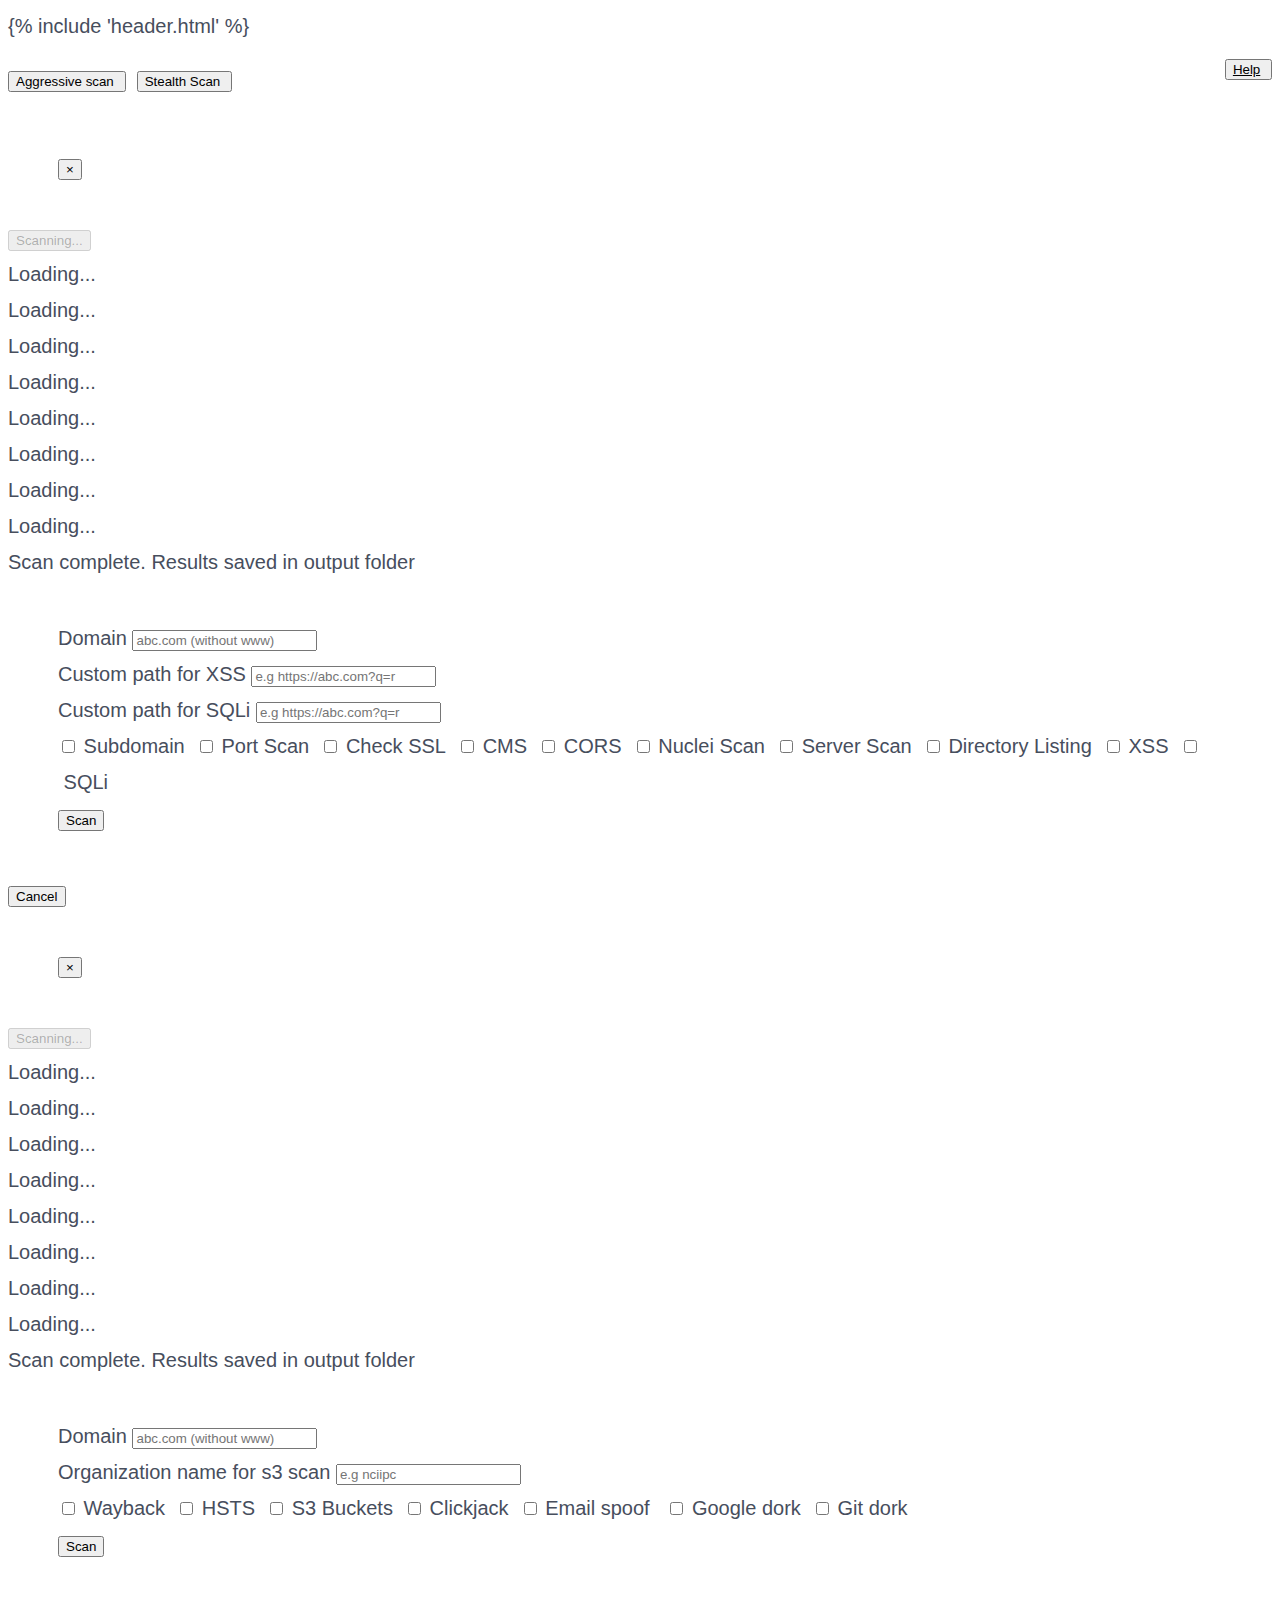
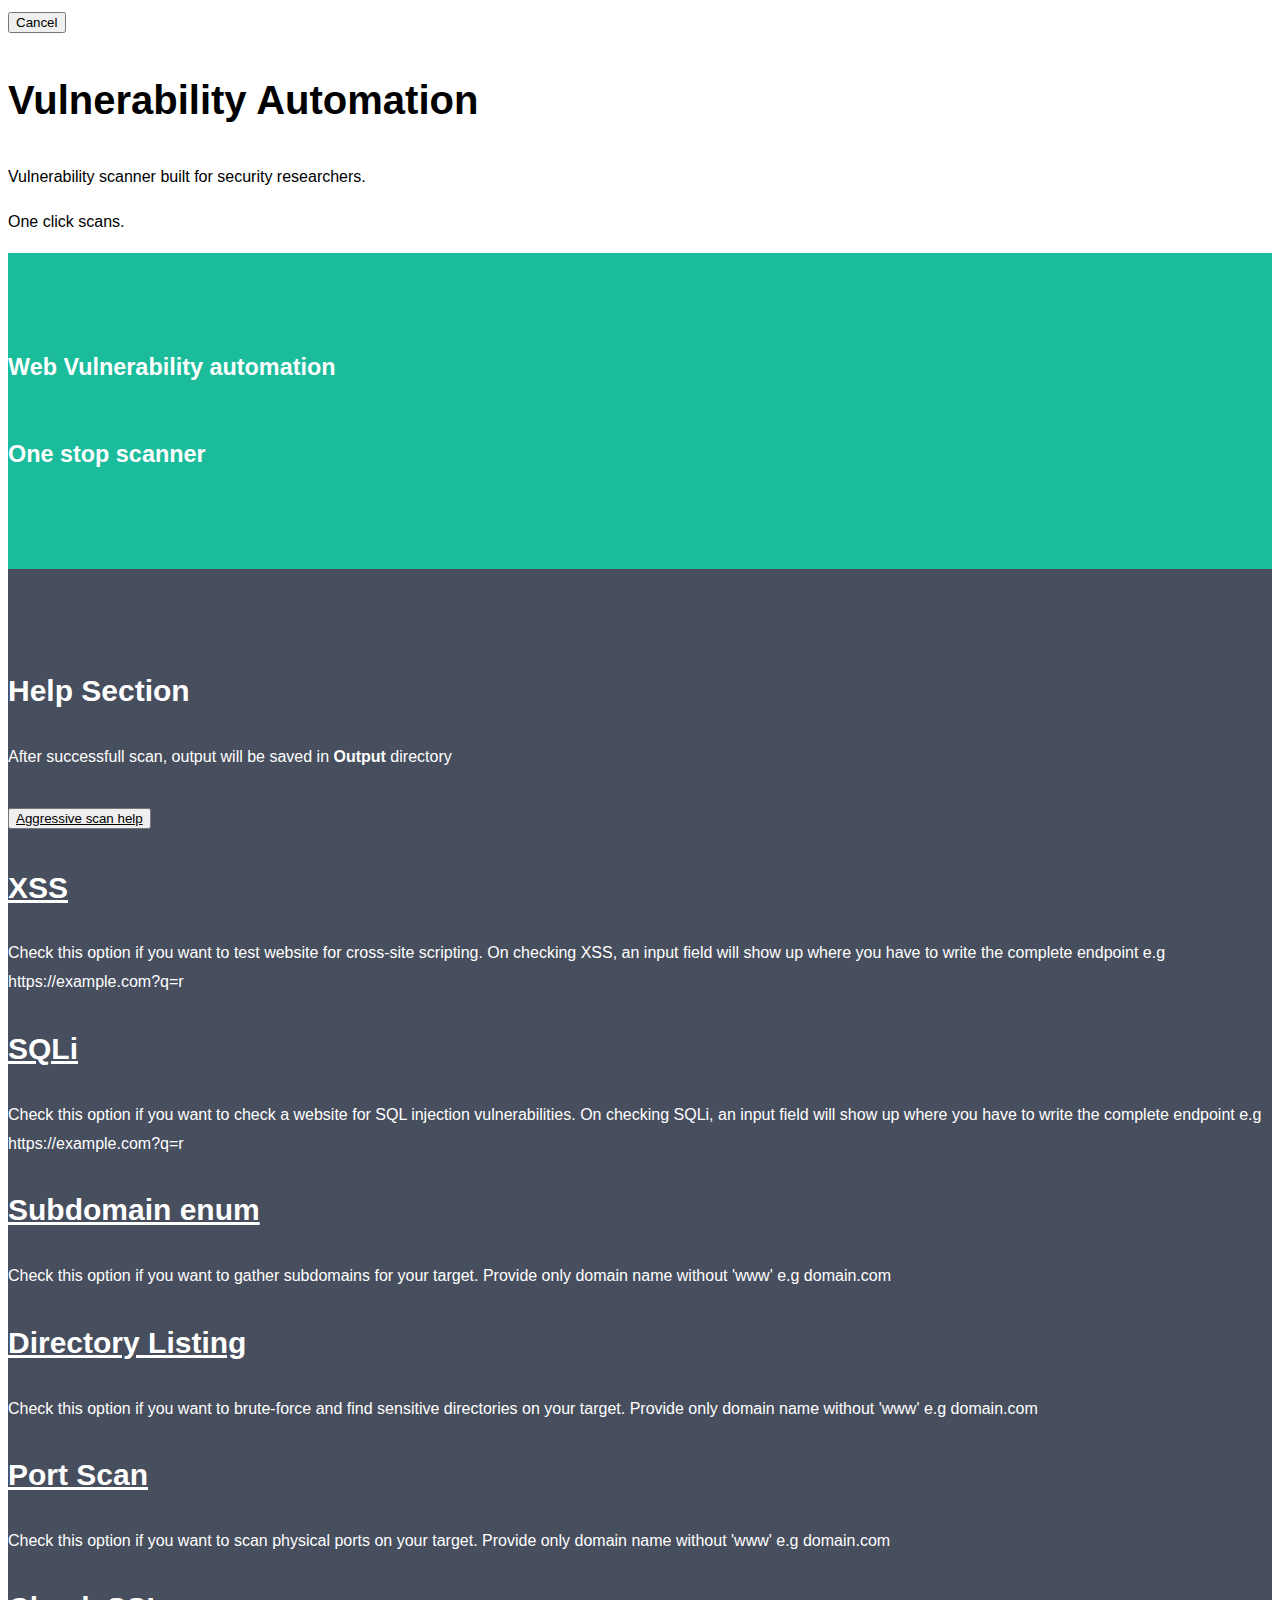
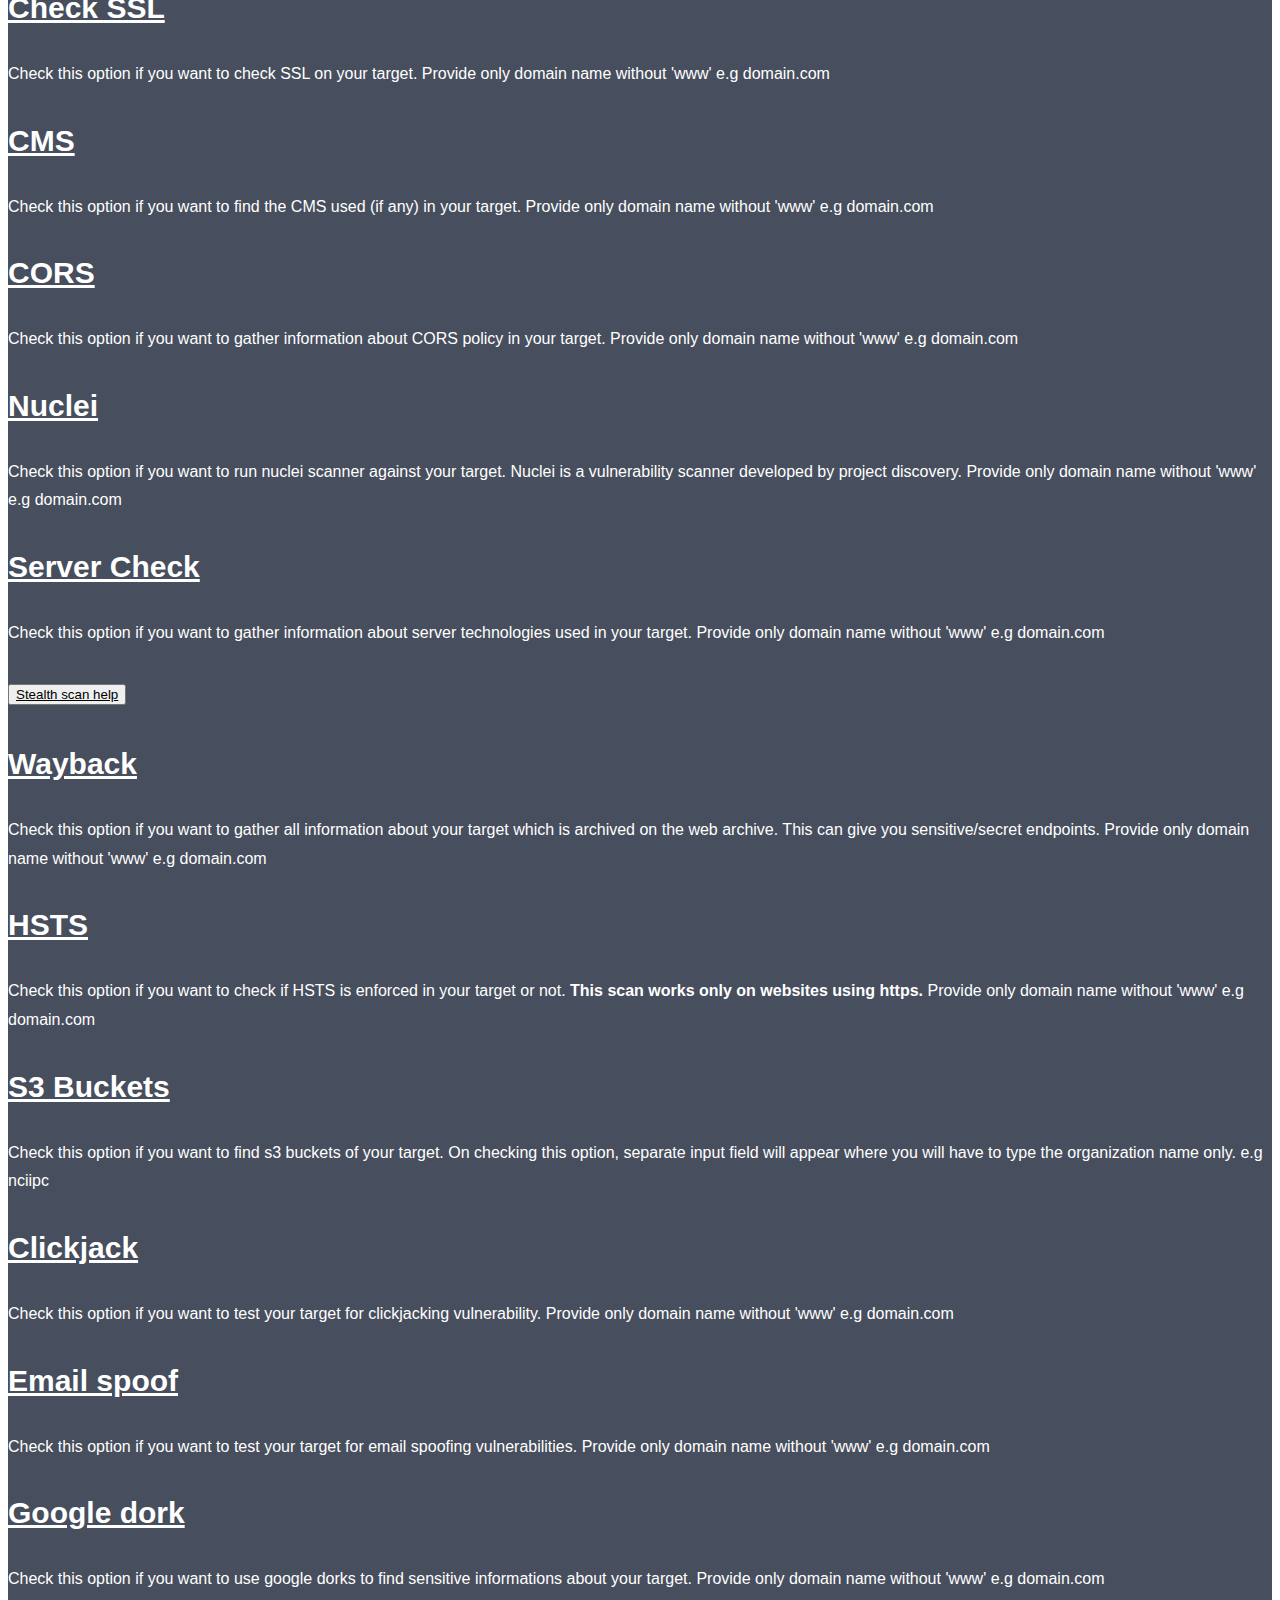
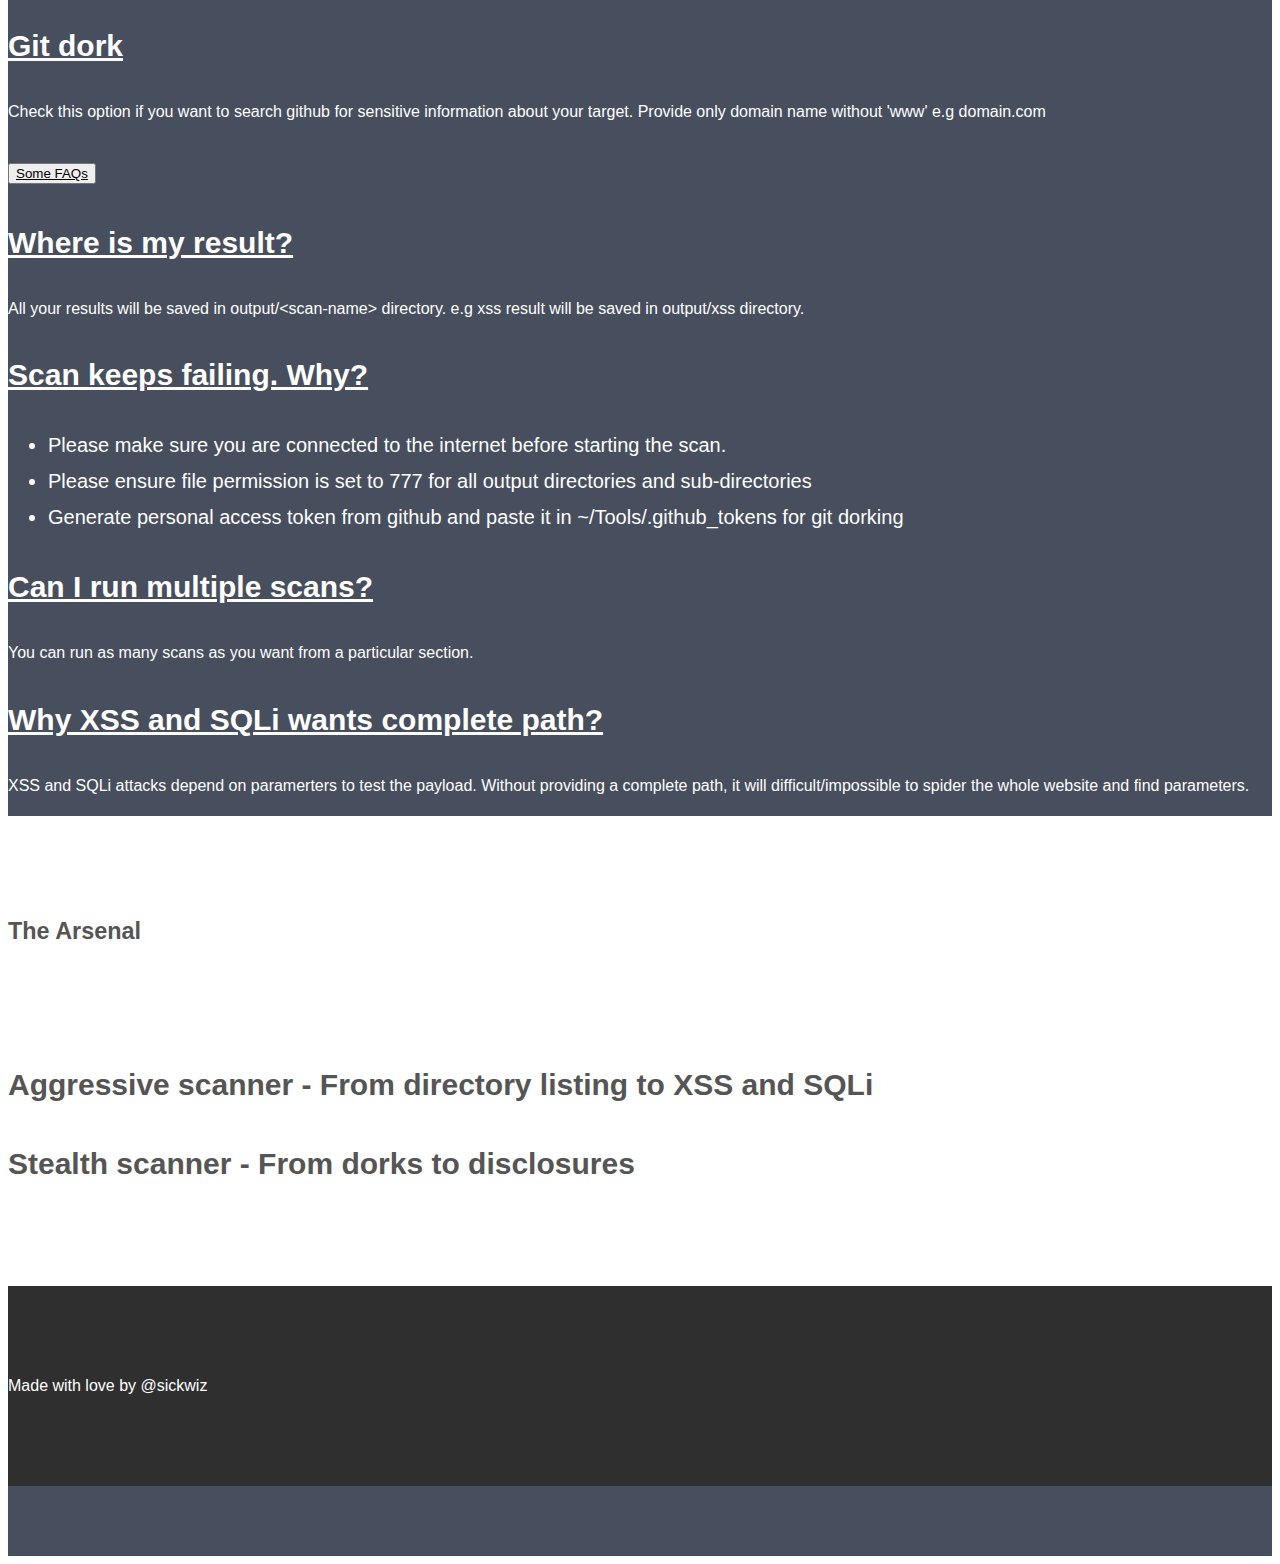
<file: templates/index.html>
<!DOCTYPE html>
<html lang="en">
<head>
  <title>Web Vulnerability Automation</title>
  <meta charset="utf-8">
  <meta name="viewport" content="width=device-width, initial-scale=1">
    {% include 'header.html' %}
    <link rel="stylesheet" href="../static/css/main.css" class="rel">
</head>
<body>

<!-- Navbar -->
<nav class="navbar navbar-default">
  <div class="container">
    <div class="navbar-collapse" id="myNavbar">
      <!-- <ul class="nav navbar-nav navbar-right"> -->
          <!-- Trigger the modal with a button -->
<button type="button" class="btn btn-danger btn-lg" data-toggle="modal" data-target="#myModal">Aggressive scan&nbsp;<i class="bi bi-upc-scan"></i></button>
<button type="button" class="btn btn-warning btn-lg" data-toggle="modal" data-target="#myModal2">Stealth Scan&nbsp;<i class="bi bi-upc-scan"></i></button>
<button style="float:right;" type="button" class="btn btn-success btn-lg"><a href="#help" style="color:black;">Help</a>&nbsp;<i class="bi bi-question-circle-fill"></i></button>
</div>
</div>
</nav>

<div class="container">

    <!-- Aggressive scan modal  -->
    <div class="modal fade" id="myModal" role="dialog">
        <div class="modal-dialog modal-lg">
        
          <!-- Modal content-->
          <div class="modal-content">
            <div class="modal-header" style="padding:35px 50px;">
              <button type="button" class="close" data-dismiss="modal">&times;</button>
            </div>

            <!-- loader animation -->
            <div id="loader" class="text-center" style="display:'none';">
              <button class="btn btn-primary" type="button" disabled>
                <span class="spinner-border spinner-border-sm" role="status" aria-hidden="true"></span>
                Scanning...
              </button><br>
              <div class="spinner-grow text-primary" role="status">
                <span class="sr-only">Loading...</span>
              </div>
              <div class="spinner-grow text-secondary" role="status">
                <span class="sr-only">Loading...</span>
              </div>
              <div class="spinner-grow text-success" role="status">
                <span class="sr-only">Loading...</span>
              </div>
              <div class="spinner-grow text-danger" role="status">
                <span class="sr-only">Loading...</span>
              </div>
              <div class="spinner-grow text-warning" role="status">
                <span class="sr-only">Loading...</span>
              </div>
              <div class="spinner-grow text-info" role="status">
                <span class="sr-only">Loading...</span>
              </div>
              <div class="spinner-grow text-light" role="status">
                <span class="sr-only">Loading...</span>
              </div>
              <div class="spinner-grow text-dark" role="status">
                <span class="sr-only">Loading...</span>
              </div>
            </div>
            <!-- loader animation end -->

            <!-- success result div  -->
            <div id="scanComplete" class="text-center">
              <div class="alert alert-success">
                Scan complete. Results saved in output folder
              </div>
            </div>
            <div class="modal-body" style="padding:40px 50px;">
              <form role="form" id="activeForm">
                <div class="form-group">
                  <label for="domain"><span class="glyphicon glyphicon-user"></span>Domain</label>
                  <input type="text" class="form-control" id="actDomain" placeholder="abc.com (without www)">
                </div>
                <div class="form-group" id="xssDiv">
                  <label for="domain"><span class="glyphicon glyphicon-user"></span>Custom path for XSS</label>
                  <input type="text" class="form-control" id="xssUrl" placeholder="e.g https://abc.com?q=r">
                </div>
                <div class="form-group" id="sqlDiv">
                  <label for="domain"><span class="glyphicon glyphicon-user"></span>Custom path for SQLi</label>
                  <input type="text" class="form-control" id="sqlUrl" placeholder="e.g https://abc.com?q=r">
                </div>
                <div class="checkbox">
                  <label><input type="checkbox" id="subd" value="subd" name="subd">&nbsp;Subdomain&nbsp;</label>
                  <label><input type="checkbox" id="port" value="port" name="port">&nbsp;Port Scan&nbsp;</label>
                  <label><input type="checkbox" id="ssl" value="ssl" name="ssl">&nbsp;Check SSL&nbsp;</label>
                  <label><input type="checkbox" id="cms" value="cms" name="cms">&nbsp;CMS&nbsp;</label>
                  <label><input type="checkbox" id="cors" value="cors" name="">&nbsp;CORS&nbsp;</label>
                  <label><input type="checkbox" id="nuclei" value="nuclei" name="nuclei">&nbsp;Nuclei Scan&nbsp;</label>
                  <label><input type="checkbox" id="server" value="server" name="server">&nbsp;Server Scan&nbsp;</label>
                  <label><input type="checkbox" id="dirb" value="dirb" name="dirb">&nbsp;Directory Listing&nbsp;</label>
                  <label><input type="checkbox" id="xss" onchange = "xssInput(this);" value="xss" name="xss">&nbsp;XSS&nbsp;</label>
                  <label><input type="checkbox" id="sqli" value="sqli" onchange="sqlInput(this);" name="sqli">&nbsp;SQLi&nbsp;</label>
                </div>
                  <button type="submit" class="btn btn-success btn-block"><span class="glyphicon glyphicon-off"></span>Scan</button>
              </form>
            </div>
            <div class="modal-footer">
              <button type="submit" class="btn btn-danger btn-default pull-left" data-dismiss="modal"><span class="glyphicon glyphicon-remove"></span> Cancel</button>
            </div>
          </div>
          
        </div>
      </div> 

      <!-- Stealth scan modal  -->
      <div class="modal fade" id="myModal2" role="dialog">
        <div class="modal-dialog modal-lg">
        
          <!-- Modal content-->
          <div class="modal-content">
            <div class="modal-header" style="padding:35px 50px;">
              <button type="button" class="close" data-dismiss="modal">&times;</button>
            </div>
                        <!-- loader animation -->
                        <div id="ploader" class="text-center" style="display:'none';">
                          <button class="btn btn-primary" type="button" disabled>
                            <span class="spinner-border spinner-border-sm" role="status" aria-hidden="true"></span>
                            Scanning...
                          </button><br>
                          <div class="spinner-grow text-primary" role="status">
                            <span class="sr-only">Loading...</span>
                          </div>
                          <div class="spinner-grow text-secondary" role="status">
                            <span class="sr-only">Loading...</span>
                          </div>
                          <div class="spinner-grow text-success" role="status">
                            <span class="sr-only">Loading...</span>
                          </div>
                          <div class="spinner-grow text-danger" role="status">
                            <span class="sr-only">Loading...</span>
                          </div>
                          <div class="spinner-grow text-warning" role="status">
                            <span class="sr-only">Loading...</span>
                          </div>
                          <div class="spinner-grow text-info" role="status">
                            <span class="sr-only">Loading...</span>
                          </div>
                          <div class="spinner-grow text-light" role="status">
                            <span class="sr-only">Loading...</span>
                          </div>
                          <div class="spinner-grow text-dark" role="status">
                            <span class="sr-only">Loading...</span>
                          </div>
                        </div>
                        <!-- loader animation end -->
            
                        <!-- success result div  -->
                        <div id="pscanComplete" class="text-center">
                          <div class="alert alert-success">
                            Scan complete. Results saved in output folder
                          </div>
                        </div>
            <div class="modal-body" style="padding:40px 50px;">
              <form role="form" id="passiveForm">
                <div class="form-group">
                  <label for="domain"><span class="glyphicon glyphicon-user"></span>Domain</label>
                  <input type="text" class="form-control" id="psvDomain" placeholder="abc.com (without www)">
                </div>
                <div class="form-group" id="s3Div">
                  <label for="domain"><span class="glyphicon glyphicon-user"></span>Organization name for s3 scan</label>
                  <input type="text" class="form-control" id="s3Company" placeholder="e.g nciipc">
                </div>
                <div class="checkbox">
                  <label><input type="checkbox" id="wayback" value="wayback" name="wayback">&nbsp;Wayback&nbsp;</label>
                  <label><input type="checkbox" id="hsts" value="hsts" name="hsts">&nbsp;HSTS&nbsp;</label>
                  <label><input type="checkbox" id="s3" value="s3" onchange = "s3Input(this);" name="s3">&nbsp;S3 Buckets&nbsp;</label>
                  <label><input type="checkbox" id="clickjack" value="clickjack" name="clickjack">&nbsp;Clickjack&nbsp;</label>
                  <label><input type="checkbox" id="espoof" value="espoof" name="espoof">&nbsp;Email spoof &nbsp;</label>
                  <label><input type="checkbox" id="gdork" value="gdork" name="gdork">&nbsp;Google dork&nbsp;</label>
                  <label><input type="checkbox" id="gitdork" value="gitdork" name="gitdork">&nbsp;Git dork&nbsp;</label>
                </div>
                  <button type="submit" class="btn btn-success btn-block"><span class="glyphicon glyphicon-off"></span>Scan</button>
              </form>
            </div>
            <div class="modal-footer">
              <button type="submit" class="btn btn-danger btn-default pull-left" data-dismiss="modal"><span class="glyphicon glyphicon-remove"></span> Cancel</button>
            </div>
          </div>
          
        </div>
      </div> 
</div>
<div class="jumbotron text-center"  style="color:black;">
    <h1 >Vulnerability Automation</h1>
    <p >Vulnerability scanner built for security researchers. </p>
       <p> One click scans.</p>
  </div>
<!-- First Container -->
<div class="container-fluid bg-1 text-center">
  <h3 class="margin">Web Vulnerability automation</h3>
  <h3>One stop scanner</h3>
</div>

<div class="container-fluid bg-2 text-center" id="help">
  <h2>Help Section</h2>
  <p>After successfull scan, output will be saved in <strong>Output</strong> directory</p>
  <div class="panel-group" id="accordion">
    <div class="panel panel-default">
      <div class="panel-heading">
        <h4 class="panel-title">
          <button type="button" class="btn btn-danger btn-lg"><a style="color:black;"data-toggle="collapse" data-parent="#accordion" href="#collapse1">Aggressive scan help</a></button>
        </h4>
      </div>
      <div id="collapse1" class="panel-collapse collapse in">
        <div class="card-columns">
          <div class="card bg-primary">
            <div class="card-body text-center">
              <h2><u>XSS</u></h2>
              <p class="card-text">Check this option if you want to test website for cross-site scripting.
                On checking XSS, an input field will show up where you have to write the complete endpoint e.g https://example.com?q=r
              </p>
            </div>
          </div>
          <div class="card bg-warning">
            <div class="card-body text-center">
              <h2><u>SQLi</u></h2>
              <p class="card-text">Check this option if you want to check a website for SQL injection vulnerabilities.
                On checking SQLi, an input field will show up where you have to write the complete endpoint e.g https://example.com?q=r
              </p>
            </div>
          </div>
          <div class="card bg-success">
            <div class="card-body text-center">
              <h2><u>Subdomain enum</u></h2>
              <p class="card-text">Check this option if you want to gather subdomains for your target.
                Provide only domain name without 'www' e.g domain.com
              </p>
            </div>
          </div>
          <div class="card bg-danger">
            <div class="card-body text-center">
              <h2><u>Directory Listing</u></h2>
              <p class="card-text">Check this option if you want to brute-force and find sensitive directories on your target.
                Provide only domain name without 'www' e.g domain.com</p>
            </div>
          </div>
          <div class="card bg-warning">
            <div class="card-body text-center">
              <h2><u>Port Scan</u></h2>
              <p class="card-text">Check this option if you want to scan physical ports on your target.
                Provide only domain name without 'www' e.g domain.com</p>
            </div>
          </div>
          <div class="card bg-info">
            <div class="card-body text-center">
              <h2><u>Check SSL</u></h2>
              <p class="card-text">Check this option if you want to check SSL on your target.
                Provide only domain name without 'www' e.g domain.com</p>
            </div>
          </div>
          <div class="card bg-danger">
            <div class="card-body text-center">
              <h2><u>CMS</u></h2>
              <p class="card-text">Check this option if you want to find the CMS used (if any) in your target.
                Provide only domain name without 'www' e.g domain.com</p>
            </div>
          </div>
          <div class="card bg-success">
            <div class="card-body text-center">
              <h2><u>CORS</u></h2>
              <p class="card-text">Check this option if you want to gather information about CORS policy in your target.
                Provide only domain name without 'www' e.g domain.com</p>
            </div>
          </div>
          <div class="card bg-primary">
            <div class="card-body text-center">
              <h2><u>Nuclei</u></h2>
              <p class="card-text">Check this option if you want to run nuclei scanner against your target. Nuclei is a vulnerability scanner developed by project discovery.
                Provide only domain name without 'www' e.g domain.com</p>
            </div>
          </div>
          <div class="card bg-info">
            <div class="card-body text-center">
              <h2><u>Server Check</u></h2>
              <p class="card-text">Check this option if you want to gather information about server technologies used in your target.
                Provide only domain name without 'www' e.g domain.com</p>
            </div>
          </div>
        </div>
      </div>
    </div>
    <div class="panel panel-default">
      <div class="panel-heading">
        <h4 class="panel-title">
          <button type="button" class="btn btn-warning btn-lg"><a style="color:black;" data-toggle="collapse" data-parent="#accordion" href="#collapse2">Stealth scan help</a></button>
        </h4>
      </div>
      <div id="collapse2" class="panel-collapse collapse">
        <div class="card-columns">
          <div class="card bg-primary">
            <div class="card-body text-center">
              <h2><u>Wayback</u></h2>
              <p class="card-text">Check this option if you want to gather all information about your target which is archived on the web archive.
                This can give you sensitive/secret endpoints. Provide only domain name without 'www' e.g domain.com
              </p>
            </div>
          </div>
          <div class="card bg-warning">
            <div class="card-body text-center">
              <h2><u>HSTS</u></h2>
              <p class="card-text">Check this option if you want to check if HSTS is enforced in your target or not.
                <strong>This scan works only on websites using https. </strong>
                Provide only domain name without 'www' e.g domain.com
              </p>
            </div>
          </div>
          <div class="card bg-success">
            <div class="card-body text-center">
              <h2><u>S3 Buckets</u></h2>
              <p class="card-text">Check this option if you want to find s3 buckets of your target.
                On checking this option, separate input field will appear where you will have to type the organization name only.
                e.g nciipc
              </p>
            </div>
          </div>
          <div class="card bg-danger">
            <div class="card-body text-center">
              <h2><u>Clickjack</u></h2>
              <p class="card-text">Check this option if you want to test your target for clickjacking vulnerability.
                Provide only domain name without 'www' e.g domain.com</p>
            </div>
          </div>
          <div class="card bg-warning">
            <div class="card-body text-center">
              <h2><u>Email spoof</u></h2>
              <p class="card-text">Check this option if you want to test your target for email spoofing vulnerabilities.
                Provide only domain name without 'www' e.g domain.com</p>
            </div>
          </div>
          <div class="card bg-info">
            <div class="card-body text-center">
              <h2><u>Google dork</u></h2>
              <p class="card-text">Check this option if you want to use google dorks to find sensitive informations about your target.
                Provide only domain name without 'www' e.g domain.com</p>
            </div>
          </div>
          <div class="card bg-danger">
            <div class="card-body text-center">
              <h2><u>Git dork</u></h2>
              <p class="card-text">Check this option if you want to search github for sensitive information about your target.
                Provide only domain name without 'www' e.g domain.com</p>
            </div>
          </div>
        </div>
    </div>

    <div class="panel panel-default">
      <div class="panel-heading">
        <h4 class="panel-title">
          <button type="button" class="btn btn-info btn-lg"><a style="color:black;" data-toggle="collapse" data-parent="#accordion" href="#collapse3">Some FAQs</a></button>
        </h4>
      </div>
      <div id="collapse3" class="panel-collapse collapse">
        <div class="card-columns">
          <div class="card bg-primary">
            <div class="card-body text-center">
              <h2><u>Where is my result?</u></h2>
              <p class="card-text">All your results will be saved in output/&lt;scan-name&gt; directory.
                e.g xss result will be saved in output/xss directory.
              </p>
            </div>
          </div>
          <div class="card bg-warning">
            <div class="card-body text-center">
              <h2><u>Scan keeps failing. Why?</u></h2>
              <p class="card-text">
                <ul>
                  <li>Please make sure you are connected to the internet before starting the scan.</li>
                  <li>Please ensure file permission is set to 777 for all output directories and sub-directories</li>
                  <li>Generate personal access token from github and paste it in ~/Tools/.github_tokens for git dorking</li>
                </ul>
              </p>
            </div>
          </div>
          <div class="card bg-success">
            <div class="card-body text-center">
              <h2><u>Can I run multiple scans?</u></h2>
              <p class="card-text">You can run as many scans as you want from a particular section.
              </p>
            </div>
          </div>
          <div class="card bg-danger">
            <div class="card-body text-center">
              <h2><u>Why XSS and SQLi wants complete path?</u></h2>
              <p class="card-text">XSS and SQLi attacks depend on paramerters to test the payload. 
                Without providing a complete path, it will difficult/impossible to spider the whole website and find parameters.
              </p>
            </div>
          </div>
        </div>
    </div>

  </div> 
</div>
<!-- Third Container (Grid) -->
<div class="container-fluid bg-3 text-center">    
  <h3 class="margin">The Arsenal</h3><br>
  <div class="row">
    <div class="col-sm-6">
        <div class="spinner-grow text-danger"></div><div class="spinner-grow text-danger"></div>
      <p><h2>Aggressive scanner - From directory listing to XSS and SQLi</h2></p>
    </div>
    <div class="col-sm-6"> 
        <div class="spinner-grow text-warning"></div>
        <div class="spinner-grow text-warning"></div>
      <p><h2>Stealth scanner - From dorks to disclosures</h2></p>
    </div>
  </div>
</div>


<!-- Footer -->
<footer class="container-fluid bg-4 text-center">
  <p>Made with love by @sickwiz  <a href=""></a></p> 
</footer>
<script>

  //to be run on load
  $(document).ready(function(e)
  {
    $("#loader").hide()
    $("#scanComplete").hide()
    $("#ploader").hide()
    $("#pscanComplete").hide()
    $("#xssDiv").hide()
    $("#sqlDiv").hide()
    $("#s3Div").hide()
    if($("#xss").prop('checked'))
      {
        $("#xssDiv").show()
      }

    if($("#sqli").prop('checked'))
    {
      $("#sqlDiv").show()
    }

    if($("#s3").prop('checked'))
    {
      $("#s3Div").show()
    }
  })
  ///////end ///////////////////

  // *******active scan ajax call ******************************** 
    $("#activeForm").submit(function(e)
    {
        e.preventDefault();
        var arr = {
          subd : $("#subd").prop('checked'),
          port : $("#port").prop('checked'),
          ssl : $("#ssl").prop('checked'),
          cms : $("#cms").prop('checked'),
          cors : $("#cors").prop('checked'),
          nuclei : $("#nuclei").prop('checked'),
          server : $("#server").prop('checked'),
          dirb : $("#dirb").prop('checked'),
          xss : $("#xss").prop('checked'),
          sqli : $("#sqli").prop('checked'),
          domain : $("#actDomain").val(),
          xssUrl : $("#xssUrl").val(),
          sqlUrl : $("#sqlUrl").val()
        };
        $("#loader").show()
        $("#scanComplete").hide()
        $.ajax(
        {
            url:'active',
            type: 'POST',
            data: JSON.stringify(arr),
            contentType: 'application/json; charset=utf-8',
            dataType: 'json',
            async: false,
            success:function(response)
            {   
               if(response.success)
               {
                    // var result = `<div class='alert alert-success'>Message sent successfully</div>`;
                    // $("#showResult").empty();
                    // $("#showResult").append(result)
                    $("#loader").hide();
                    $("#scanComplete").show()
               }
               else
               {
                    // var result = `<div class='alert alert-danger'>Failed to send message</div>`;
                    // $("#showResult").empty();
                    // $("#showResult").append(result)   
                    alert('Scan failed, try again')
                    $("#loader").hide();
               }
            },
            error:function(data)
            {
              alert('Scan failed, try again')
              $("#loader").hide();
            }
        },"JSON")
    });
// end active scan ajax call 


  // *******passive scan ajax call ******************************** 
  $("#passiveForm").submit(function(e)
    {
        e.preventDefault();
        var arr = {
          wayback : $("#wayback").prop('checked'),
          hsts : $("#hsts").prop('checked'),
          s3 : $("#s3").prop('checked'),
          clickjack : $("#clickjack").prop('checked'),
          espoof : $("#espoof").prop('checked'),
          gdork : $("#gdork").prop('checked'),
          gitdork : $("#gitdork").prop('checked'),
          domain : $("#psvDomain").val(),
          s3Company : $("#s3Company").val()
        };
        $("#ploader").show()
        $("#pscanComplete").hide()
        $.ajax(
        {
            url:'passive',
            type: 'POST',
            data: JSON.stringify(arr),
            contentType: 'application/json; charset=utf-8',
            dataType: 'json',
            async: false,
            success:function(response)
            {   
               if(response.success)
               {
                    // var result = `<div class='alert alert-success'>Message sent successfully</div>`;
                    // $("#showResult").empty();
                    // $("#showResult").append(result)
                    $("#ploader").hide();
                    $("#pscanComplete").show()
               }
               else
               {
                    // var result = `<div class='alert alert-danger'>Failed to send message</div>`;
                    // $("#showResult").empty();
                    // $("#showResult").append(result)   
                    alert('Scan failed, try again')
                    $("#ploader").hide();
               }
            },
            error:function(data)
            {
              alert('Scan failed, try again')
              $("#ploader").hide();
            }
        },"JSON")
    });

//***************end passive ajax call *********//

function xssInput(checkbox)
{
  if(checkbox.checked === true)
    $("#xssDiv").show()
  else  
  $("#xssDiv").hide()
}

function sqlInput(checkbox)
{
  if(checkbox.checked === true)
    $("#sqlDiv").show()
  else
    $("#sqlDiv").hide()
}

function s3Input(checkbox)
{
  if(checkbox.checked === true)
    $("#s3Div").show()
  else
    $("#s3Div").hide()
}
</script>
</body>
</html>
</file>
<file: static/css/main.css>
body {
  font: 20px Montserrat, sans-serif;
  line-height: 1.8;
  color: #474e5d;
}
p {font-size: 16px;}
.margin {margin-bottom: 45px;}
.bg-1 { 
  background-color: #1abc9c; /* Green */
  color: #ffffff;
}
.bg-2 { 
  background-color: #474e5d; /* Dark Blue */
  color: #ffffff;
}
.bg-3 { 
  background-color: #ffffff; /* White */
  color: #555555;
}
.bg-4 { 
  background-color: #2f2f2f; /* Black Gray */
  color: #fff;
}
.container-fluid {
  padding-top: 70px;
  padding-bottom: 70px;
}
.navbar {
  padding-top: 15px;
  padding-bottom: 15px;
  border: 0;
  border-radius: 0;
  margin-bottom: 0;
  font-size: 22px;
  letter-spacing: 5px;
}
.navbar-nav  li a:hover {
  color: #1abc9c !important;
}
</file>
